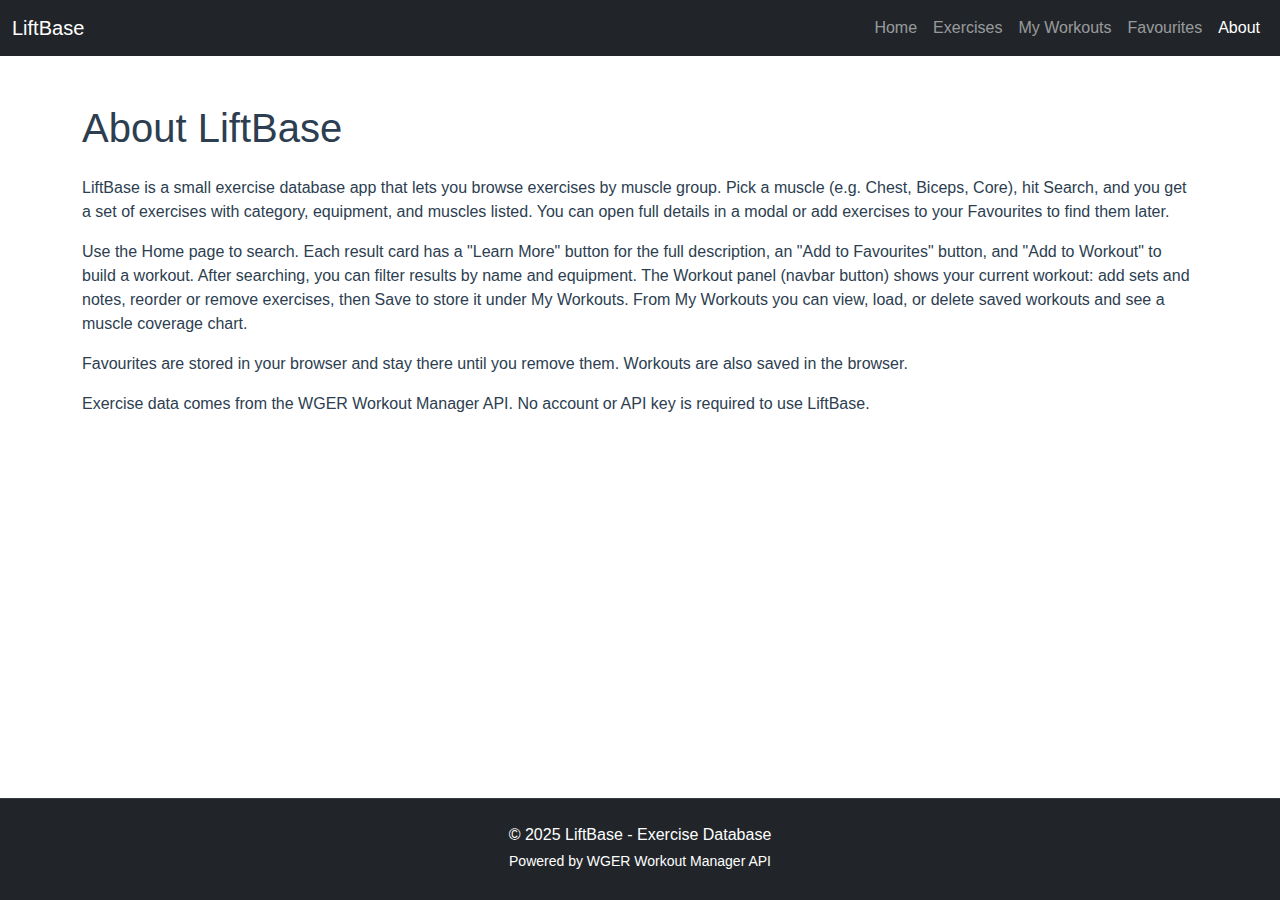
<file: about.html>
<!doctype html>
<html lang="en">
  <head>
    <meta charset="UTF-8" />
    <meta name="viewport" content="width=device-width, initial-scale=1.0" />
    <meta name="description" content="About LiftBase: a small exercise database app to browse exercises by muscle group, view details, and save favourites." />
    <title>About - LiftBase</title>
    <!-- Bootstrap 5.3.0: https://getbootstrap.com/ -->
    <link
      href="https://cdn.jsdelivr.net/npm/bootstrap@5.3.0/dist/css/bootstrap.min.css"
      rel="stylesheet"
    />
    <link rel="stylesheet" href="css/styles.css" />
  </head>
  <body>
    <header>
      <nav class="navbar navbar-expand-lg navbar-dark bg-dark">
        <div class="container-fluid">
          <a class="navbar-brand" href="index.html">LiftBase</a>
          <button
            class="navbar-toggler"
            type="button"
            data-bs-toggle="collapse"
            data-bs-target="#navbarNav"
          >
            <span class="navbar-toggler-icon"></span>
          </button>
          <div class="collapse navbar-collapse" id="navbarNav">
            <ul class="navbar-nav ms-auto">
              <li class="nav-item">
                <a class="nav-link" href="index.html">Home</a>
              </li>
              <li class="nav-item">
                <a class="nav-link" href="exercises.html">Exercises</a>
              </li>
              <li class="nav-item">
                <a class="nav-link" href="workouts.html">My Workouts</a>
              </li>
              <li class="nav-item">
                <a class="nav-link" href="favourites.html">Favourites</a>
              </li>
              <li class="nav-item">
                <a class="nav-link active" href="about.html">About</a>
              </li>
            </ul>
          </div>
        </div>
      </nav>
    </header>

    <main>
      <section class="container my-5">
        <h1 class="mb-4">About LiftBase</h1>

        <p>
          LiftBase is a small exercise database app that lets you browse
          exercises by muscle group. Pick a muscle (e.g. Chest, Biceps, Core),
          hit Search, and you get a set of exercises with category, equipment,
          and muscles listed. You can open full details in a modal or add
          exercises to your Favourites to find them later.
        </p>

        <p>
          Use the Home page to search. Each result card has a "Learn More"
          button for the full description, an "Add to Favourites" button, and
          "Add to Workout" to build a workout. After searching, you can filter
          results by name and equipment. The Workout panel (navbar button)
          shows your current workout: add sets and notes, reorder or remove
          exercises, then Save to store it under My Workouts. From My Workouts
          you can view, load, or delete saved workouts and see a muscle
          coverage chart.
        </p>

        <p>
          Favourites are stored in your browser and stay there until you
          remove them. Workouts are also saved in the browser.
        </p>

        <p>
          Exercise data comes from the WGER Workout Manager API. No account or
          API key is required to use LiftBase.
        </p>
      </section>
    </main>

    <footer class="bg-dark text-white text-center py-4 mt-5">
      <div class="container">
        <p>&copy; 2025 LiftBase - Exercise Database</p>
        <p class="small">Powered by WGER Workout Manager API</p>
      </div>
    </footer>

    <!-- Bootstrap JS: https://getbootstrap.com/ -->
    <script src="https://cdn.jsdelivr.net/npm/bootstrap@5.3.0/dist/js/bootstrap.bundle.min.js"></script>
  </body>
</html>
</file>
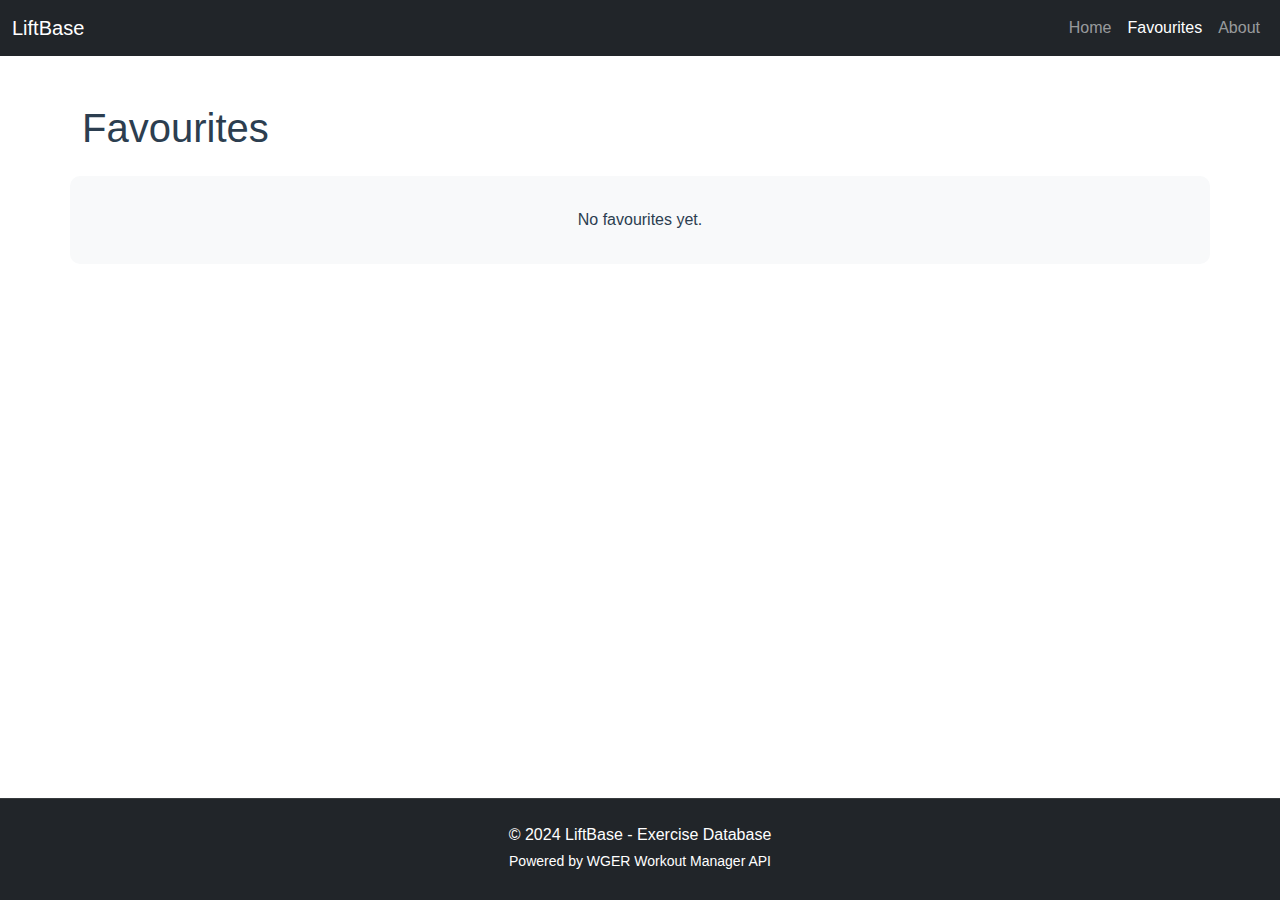
<file: favourites.html>
<!doctype html>
<html lang="en">
  <head>
    <meta charset="UTF-8" />
    <meta name="viewport" content="width=device-width, initial-scale=1.0" />
    <title>Favourites - LiftBase</title>
    <!-- Bootstrap 5.3.0: https://getbootstrap.com/ -->
    <link
      href="https://cdn.jsdelivr.net/npm/bootstrap@5.3.0/dist/css/bootstrap.min.css"
      rel="stylesheet"
    />
    <link rel="stylesheet" href="css/styles.css" />
  </head>
  <body>
    <header>
      <nav class="navbar navbar-expand-lg navbar-dark bg-dark">
        <div class="container-fluid">
          <a class="navbar-brand" href="index.html">LiftBase</a>
          <button
            class="navbar-toggler"
            type="button"
            data-bs-toggle="collapse"
            data-bs-target="#navbarNav"
          >
            <span class="navbar-toggler-icon"></span>
          </button>
          <div class="collapse navbar-collapse" id="navbarNav">
            <ul class="navbar-nav ms-auto">
              <li class="nav-item">
                <a class="nav-link" href="index.html">Home</a>
              </li>
              <li class="nav-item">
                <a class="nav-link active" href="favourites.html">Favourites</a>
              </li>
              <li class="nav-item">
                <a class="nav-link" href="about.html">About</a>
              </li>
            </ul>
          </div>
        </div>
      </nav>
    </header>

    <main>
      <section class="container my-5">
        <h1 class="mb-4">Favourites</h1>

        <div id="favourites-container" class="row">
          <p class="text-center">No favourites yet.</p>
        </div>

        <div
          class="modal fade"
          id="exampleModal"
          tabindex="-1"
          aria-labelledby="exampleModalLabel"
          aria-hidden="true"
        >
          <div
            class="modal-dialog modal-dialog-centered modal-dialog-scrollable"
          >
            <div class="modal-content" id="modal-content-main"></div>
          </div>
        </div>
      </section>
    </main>

    <footer class="bg-dark text-white text-center py-4 mt-5">
      <div class="container">
        <p>&copy; 2024 LiftBase - Exercise Database</p>
        <p class="small">Powered by WGER Workout Manager API</p>
      </div>
    </footer>

    <!-- Bootstrap JS: https://getbootstrap.com/ -->
    <script src="https://cdn.jsdelivr.net/npm/bootstrap@5.3.0/dist/js/bootstrap.bundle.min.js"></script>
    <script src="js/favourites-storage.js"></script>
    <script src="js/favourites.js"></script>
  </body>
</html>
</file>
<file: css/styles.css>
/* ============================================
   LiftBase - Theme and base layout
   ============================================ */
:root {
  --primary-color: #2c3e50;
  --primary-dark: #1a252f;
  --secondary-color: #3498db;
  --secondary-hover: #2980b9;
  --accent-color: #e74c3c;
  --border-radius: 10px;
  --border-radius-sm: 8px;
  --shadow-sm: 0 2px 4px rgba(0, 0, 0, 0.08);
  --shadow: 0 4px 12px rgba(0, 0, 0, 0.1);
  --shadow-lg: 0 8px 24px rgba(0, 0, 0, 0.12);
  --transition: 0.2s ease;
}

/* Sticky footer and smooth scroll */
html {
  scroll-behavior: smooth;
}

body {
  font-family: "Segoe UI", Tahoma, Geneva, Verdana, sans-serif;
  min-height: 100vh;
  display: flex;
  flex-direction: column;
  color: var(--primary-color);
}

main {
  flex: 1;
}

/* ============================================
   Buttons - consistent hover and transitions
   ============================================ */
.btn {
  transition: background-color var(--transition), border-color var(--transition),
    transform var(--transition), box-shadow var(--transition);
  border-radius: var(--border-radius-sm);
}
.btn:hover {
  transform: translateY(-1px);
}
.btn:active {
  transform: translateY(0);
}
.btn-primary {
  background-color: var(--secondary-color);
  border-color: var(--secondary-color);
}
.btn-primary:hover {
  background-color: var(--secondary-hover);
  border-color: var(--secondary-hover);
  box-shadow: var(--shadow);
}
.btn-outline-primary:hover {
  box-shadow: var(--shadow-sm);
}

/* CTA on landing - stand out */
.cta-primary {
  padding: 0.6rem 1.8rem;
  font-weight: 600;
  box-shadow: var(--shadow);
}
.cta-primary:hover {
  box-shadow: var(--shadow-lg);
}

/* Add to Workout button - prominent on cards */
.add-to-workout-btn {
  transition: background-color var(--transition), border-color var(--transition),
    color var(--transition);
}
.add-to-workout-btn:hover {
  background-color: var(--primary-color);
  border-color: var(--primary-color);
  color: #fff;
}

/* ============================================
   Hero sections
   ============================================ */
.hero-section {
  background: linear-gradient(135deg, var(--primary-color) 0%, var(--primary-dark) 100%);
  color: #fff;
}

.hero-title {
  font-size: 2.5rem;
  font-weight: 700;
  letter-spacing: 0.02em;
  line-height: 1.2;
}

.hero-tagline {
  font-size: 1.25rem;
  opacity: 0.95;
}

.hero-description {
  max-width: 540px;
  margin-left: auto;
  margin-right: auto;
  opacity: 0.9;
  line-height: 1.6;
}

.hero-section .btn-primary {
  background-color: var(--secondary-color);
  border-color: var(--secondary-color);
}
.hero-section .btn-primary:hover {
  background-color: var(--secondary-hover);
  border-color: var(--secondary-hover);
}

/* Landing hero - gradient and typography */
.landing-hero {
  background: linear-gradient(135deg, var(--primary-color) 0%, var(--primary-dark) 50%, #0d1117 100%);
  padding-bottom: 3rem;
}
.landing-hero .hero-title {
  font-size: 2rem;
  line-height: 1.25;
}
@media (min-width: 768px) {
  .landing-hero .hero-title {
    font-size: 2.5rem;
  }
}

/* Exercises page - compact hero (no CTA) */
.hero-section-compact {
  padding-top: 1.5rem;
  padding-bottom: 1.5rem;
}
.hero-section-compact .hero-title {
  font-size: 1.75rem;
}

/* ============================================
   Landing page - features and steps
   ============================================ */
.landing-feature-icon {
  font-size: 2rem;
}

.landing-step-num {
  width: 2.5rem;
  height: 2.5rem;
  font-weight: 700;
  font-size: 1rem;
}

/* Feature cards - hover lift and shadow */
section.bg-light .card {
  transition: transform var(--transition), box-shadow var(--transition);
  border-radius: var(--border-radius);
}
section.bg-light .card:hover {
  transform: translateY(-4px);
  box-shadow: var(--shadow-lg);
}

/* ============================================
   Search area and form controls
   ============================================ */
.search-area {
  background-color: #f8f9fa;
  padding: 2rem;
  border-radius: var(--border-radius);
  box-shadow: var(--shadow-sm);
}

.form-control,
.form-select {
  border-radius: var(--border-radius-sm);
  transition: border-color var(--transition), box-shadow var(--transition);
}
.form-control:focus,
.form-select:focus {
  border-color: var(--secondary-color);
  box-shadow: 0 0 0 0.2rem rgba(52, 152, 219, 0.25);
}

/* ============================================
   Filter panel
   ============================================ */
#filter-panel .card {
  border-radius: var(--border-radius);
  border: 1px solid rgba(0, 0, 0, 0.06);
}
#filter-panel .card-header {
  background-color: #f8f9fa;
  border-bottom: 1px solid rgba(0, 0, 0, 0.06);
  border-radius: var(--border-radius) var(--border-radius) 0 0;
}

/* ============================================
   Exercise and favourites cards
   ============================================ */
#results-container .card,
#favourites-container .card {
  border-radius: var(--border-radius);
  border: 1px solid rgba(0, 0, 0, 0.06);
  box-shadow: var(--shadow-sm);
  transition: transform var(--transition), box-shadow var(--transition);
}
#results-container .card:hover,
#favourites-container .card:hover {
  transform: translateY(-4px);
  box-shadow: var(--shadow-lg);
}
#results-container .card .card-body,
#favourites-container .card .card-body {
  padding: 1.25rem;
}

.card-buttons {
  display: flex;
  flex-wrap: wrap;
  gap: 0.5rem;
  margin-top: 0.75rem;
}

/* ============================================
   Loading state
   ============================================ */
#results-container.loading-state {
  min-height: 80px;
  display: flex;
  align-items: center;
  justify-content: center;
}
#results-container.loading-state p {
  color: var(--secondary-color);
  font-weight: 500;
}

/* ============================================
   Modal - Learn More
   ============================================ */
.modal-content {
  border-radius: var(--border-radius);
  border: none;
  box-shadow: var(--shadow-lg);
}
.modal-header {
  border-bottom: 1px solid rgba(0, 0, 0, 0.08);
  padding: 1rem 1.25rem;
}
.modal-body {
  padding: 1.25rem;
  line-height: 1.6;
}
.modal-footer {
  border-top: 1px solid rgba(0, 0, 0, 0.08);
  padding: 1rem 1.25rem;
}
.modal-description {
  max-height: 50vh;
  overflow-y: auto;
}

/* ============================================
   Workout builder offcanvas
   ============================================ */
.offcanvas {
  transition: transform 0.3s ease;
}
.offcanvas-header {
  border-bottom: 1px solid rgba(0, 0, 0, 0.08);
  padding: 1rem 1.25rem;
}
.offcanvas-body {
  padding: 1rem 1.25rem;
}

.workout-sidebar-item {
  padding: 0.85rem 0;
  border-bottom: 1px solid #eee;
  transition: opacity var(--transition);
}
.workout-sidebar-item:last-of-type {
  border-bottom: none;
}
.workout-item-name {
  font-size: 0.95rem;
}
.workout-item-actions {
  display: flex;
  gap: 0.25rem;
}
.workout-item-actions .btn {
  padding: 0.2rem 0.4rem;
  font-size: 0.85rem;
}

/* Workout builder inputs */
#workout-sidebar-list .form-control {
  font-size: 0.9rem;
}

/* Workout builder action buttons */
#workout-sidebar-list-wrap .btn-sm {
  border-radius: var(--border-radius-sm);
}

/* ============================================
   My Workouts page
   ============================================ */
#workouts-list-container .card {
  border-radius: var(--border-radius);
  border: 1px solid rgba(0, 0, 0, 0.06);
  box-shadow: var(--shadow-sm);
  transition: transform var(--transition), box-shadow var(--transition);
}
#workouts-list-container .card:hover {
  box-shadow: var(--shadow);
}
#workouts-list-container .card-body {
  padding: 1.25rem;
}

/* Empty state */
#workouts-list-container > p.text-muted,
#favourites-container > p {
  padding: 2rem;
  border-radius: var(--border-radius);
  background: #f8f9fa;
}

/* ============================================
   Footer
   ============================================ */
footer.bg-dark {
  margin-top: auto;
  padding-top: 1.5rem;
  padding-bottom: 1.5rem;
  border-top: 1px solid rgba(255, 255, 255, 0.1);
}
footer .container p {
  margin-bottom: 0.25rem;
}

/* ============================================
   Responsive and touch
   ============================================ */
@media (max-width: 767px) {
  .hero-section.landing-hero .container {
    padding-left: 1rem;
    padding-right: 1rem;
  }
  .card-buttons .btn {
    flex: 1 1 auto;
    min-width: 0;
  }
  .navbar-nav .btn {
    margin-top: 0.5rem;
    margin-left: 0 !important;
  }
}

/* Touch-friendly tap targets */
@media (hover: none) {
  .btn:hover {
    transform: none;
  }
  #results-container .card:hover,
  #favourites-container .card:hover {
    transform: none;
  }
}

/* ============================================
   Print
   ============================================ */
@media print {
  header,
  .offcanvas,
  .btn,
  footer,
  #filter-panel,
  .navbar {
    display: none !important;
  }
}
</file>
